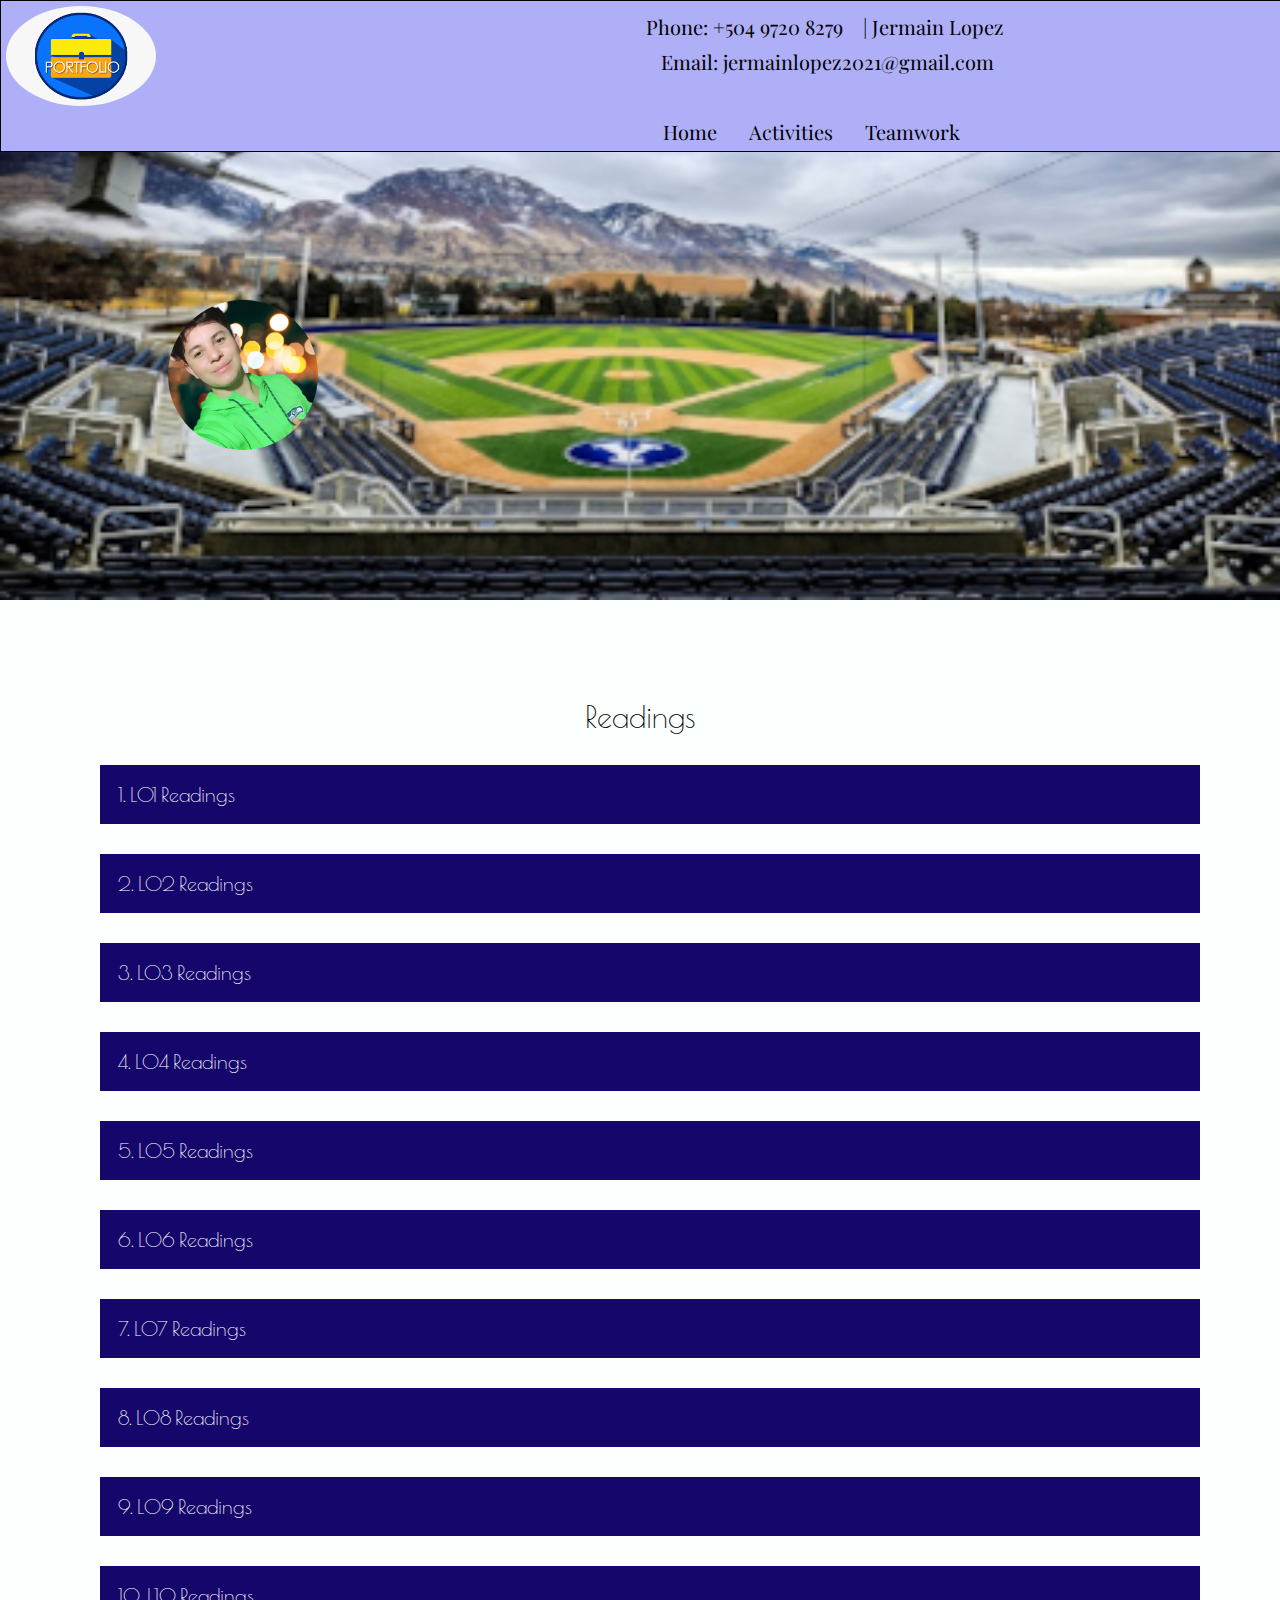
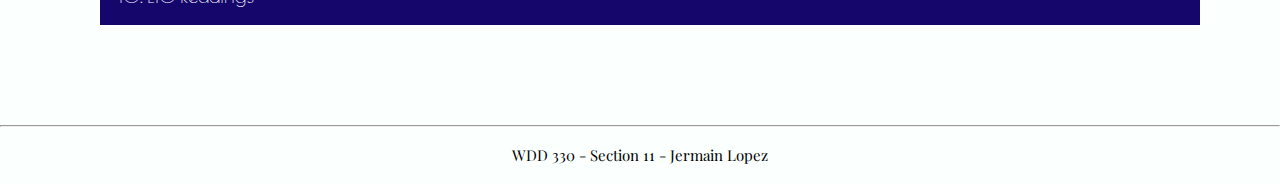
<file: index.html>
<!DOCTYPE html>
<html>
  <title>WDD 330 MyPortfolio</title>
  <meta charset="UTF-8" />
  <meta name="viewport" content="width=device-width, initial-scale=1" />
  <link rel="stylesheet" href="css/index.css"/>
  <link rel="stylesheet" href="css/normalize.css"/>
  <body id="content">
    <!-- Navbar (sit on top) -->
    <section id="nav-bar">
      <img
          src="IMAGES/portfolio.png"
          alt="Portfolio"
          style="width:150px; height:100px; border-radius: 50%;"
        />
      <div class ="phone-email-nav">
        <span class="nav-contact"> Phone: +504 9720 8279 &nbsp&nbsp | Jermain Lopez</span>
        <br>
        <span class="nav-contact">&nbsp &nbspEmail: jermainlopez2021@gmail.com  </span>
        <br>
        <br>
      </div>
      <!-- Float links to the right. Hide them on small screens -->
      <div class="nav-links">
        <nav class="responsive-nav">
          <ul class="navigation">
            <li><a class="ham" href="#"></a></li>
            <li><a href="" class="bar">Home</a></li>
            <li>
              <a href="sub-pages/index.html" class="bar">Activities</a>
            </li>
            <li>
              <a href="sub-pages/team-work/index.html" class="bar">Teamwork</a>
            </li>
            </ul>
        </nav>
      </div>
    </section>

    <!-- Header -->
    <section id="home">
        <header>
            <img
            class="logo"
            src="IMAGES/jermain.jpg"
            alt="Image Jermain"/>
        </header>
    </section>
          <!-- FAQ Section -->
    <section id="section5">
        <div class="faq-content" id="FAQ">
            <h3>Readings</h3>
            <button type="button" class="collapsible">
              1.  L01 Readings
            </button>
            <div class="content">
              <p class="faqp">
                  <div class="tour">
                    <div class= "tour-txt-left">
                      <strong>Question about reading:</strong>
                      <h5>Syllabus</h5>
                      <p >I would like to know what the portfolio consists of; can it be a GitHub repository? or do I need to create an additional web page?</p>
                      <h5>Working with Groups</h5>
                      <p>In the Trello template you provided, should we run the activity according to our team name, or do separate teams run all the activities?</p>
                      <h5>Managing the Modern Frontend Workflow</h5>
                      <p>In the list of potential tasks, steps 4 to 10 can be done at the end of our project, we must do them every time we finish a task, it is the first time that I do steps like these and in previous courses, I did not learn that. What is your recommendation?</p>
                      <h5>Course Setup</h5>
                      <p>My OS is ready and everything works fine. I installed all the required software and am now catching up on reading.</p>
                      <h5>JAVASCRIPT: NOVICE TO NINJA, 2ND EDITION</h5>
                      <p>To call functions from the Math library, I need to declare it at the beginning of my program, does it seem to work without defining it at the beginning?</p>
                      <p>Math.floor(this.sides * Math.random() + 1)</p>
                    </div>
                  <img class="tour-img-right" src="IMAGES/certificate 1.jpg" alt="Certificate 1"/>
                  </div>
              </p>
            </div>
            <button type="button" class="collapsible">
              2.  L02 Readings
            </button>
            <div class="content">
              <p class="faqp">
                <div class="tour">
                    <img class="tour-img-left" src="IMAGES/cetificate2.png" alt="Certificate 2"/>
                    <div class= "tour-txt-right">
                      <strong>Question about reading:</strong>
                      <h5>JavaScript</h5>
                      <p >I was playing with the Dice class and I saw that the code of the entire methods can be modified, is it possible to modify the name of the methods by means of a similar assignment?</p>
                      <img src="IMAGES/java1.png" alt="Java example 1"/>
                      <p>I tried to do it this way, haven't found a solution yet, but I'll keep looking.</p>
                      <img src="IMAGES/java2.png" alt="Java example 2"/>
                      <p>Applying inheritance in classes is usually very useful in programming because we save code, what about the number of inheritances in the hierarchy that you recommend us to use so that our program is not so slow?</p>
                      <h5>This in JavaScript</h5>
                      <p>The multiple uses of THIS confuse me, but I was able to figure out how to do it inside functions. I am looking for examples to understand it better. My question is when THIS is an event listener, what value is passed through the value that exists in the button?</p>
                      <img src="IMAGES/java3.png" alt="Java example 3"/>
                      <h5>jQuery</h5>
                      <p>I noticed that JQuery is very good and very similar to JavaScript, in other words inside JQuery I can use JavaScript code. In our jobs we can work only with JQuery and there would be no problem?</p>
                    </div>
                </div>
              </p>
            </div>

            <button type="button" class="collapsible">
              3.  L03 Readings
            </button>
            <div class="content">
              <p class="faqp">
                  <div class="tour">
                    <div class= "tour-txt-left">
                      <strong>The Window Object</strong>
                      <h5>Annoying Popups</h5>
                      <p >Popups get my attention a lot, I wonder if there is a way to use them effectively because they have a bad reputation, window.open() is a very good tool, but it is very frustrating for the user to find effective ways to use this function.</p>
                      <h5>Cookie Expiry Dates</h5>
                      <p>What should I do if a browser retains the information that I have saved in the cookie even after I have used the "restore session" function?</p>
                      <img src="IMAGES/java4.png" alt="Java example 4"/>
                      <p>Important: JavaScript's cookie handling is quite basic and can also be quite cumbersome. Many developers use a library such as Cookies.js or jsCookie. You could even have a go at developing your own set of functions to make dealing with cookies easier.</p>
                    </div>
                    <div class= "tour-txt-right">
                      <h5>My Summary</h5>
                      <ol>
                        <li>The window object is the global object in a browser.</li>
                        <li>Global variables are actually properties of the window object in a browser environment.</li>
                        <li>Alert, confirm(), and prompt() are all methods of the window object, and open dialogs that halt the execution of the program</li>
                        <li>The window.navigator object gives information about the user's browser and operating system, although it can be unreliable.</li>
                        <li>The window.location object provides information about the URL of the current page.</li>
                        <li>The window.history object keeps information about the pages that have been visited in the session.</li>
                        <li>You can open, close, resize, and move windows (although, this doesn't mean you should!).</li>
                        <li>The window.screen object provides information about the user's screen</li>
                        <li>Document.write() is an archaic method of writing text to the document and should be avoided</li>
                        <li>Cookies can be used to store small pieces of information between requests using the document.cookie property</li>
                        <li>The window.setTimeout() method can be used to invoke a function after a set amount of time. It can be canceled using the clearTimeout() method.</li>
                        <li>The window.setInterval() method can be used to repeatedly invoke a function. It can be stopped using the clearInterval() method.</li>
                        <li>The window.requestAnimationFrame() method can be used to produce smooth and optimized animation by utilizing the browser's built-in graphics capabilities. It can be canceled using the cancelAnimationFrame() method.</li>
                      </ol>
                    </div>
                  </div>
              </p>
            </div>

            <button type="button" class="collapsible">
              4.  L04 Readings
            </button>
            <div class="content">
              <p class="faqp">
                <div class="tour">
                    <div class= "tour-txt-left">
                      <h5>The HTML5 template element</h5>
                      <p>Anything inside of a template tag gets parsed just like regular HTML, except:</p>
                      <ol>
                        <li>It doesn't get rendered.</li>
                        <li>script  tags inside of it don't get run.</li>
                        <li>It doesn style tags inside of it don't get eva</li>
                        <li>'t load any external resources (so you won't see any requests for the contents of img or embed tags).</li>
                        <li>It can be accessed as a DocumentFragment instance via the special content property of the template element.</li>
                      </ol>
                      <h5>Important points</h5>
                      <ol>
                        <li>Bugs are unavoidable in code, and it is best to find them early rather than later</li>
                        <li>JavaScript can be put into strict mode using the string "use strict". This can be used in a whole file or just a single function.</li>
                        <li>Linting tools can be used to ensure your code follows good practice and conventions.</li>
                        <li>Feature detection can check whether a method is supported before calling it, helping to avoid an exception being thrown.</li>
                        <li>The console and browser's built-in debugging tool can be used to interactively find and fix bugs in code</li>
                        <li>Exceptions can be thrown using the throw statement.</li>
                        <li>An error object is created when an exception occurs.</li>
                        <li>Any code placed inside a try block will pass any error objects to a catch block when an exception occurs. Any code inside a finally block will run if an exception does or does not occur.</li>
                        <li>Test-driven development is the practice of writing tests that fail, then writing the code that passes the test, then refactoring the code every time a new feature is implemented.</li>
                        <li>The Jest framework can be used to test your code.</li>
                      </ol>
                    </div>
                    <div class= "tour-txt-right">
                      <h5>Testing and Debugging</h5>
                      <p >The importance of testing and debugging is because through these tests we can see the change of the variable within the code and find the point where our program breaks.</p>
                      <h5>Strict Mode</h5>
                      <p >ECMAScript 5 introduced a strict mode that produces more exceptions and warnings and prohibits the use of some deprecated features.</p>
                      <h5>Exception Handling</h5>
                      <p >try, catch, and finally</p>
                      <p>In error handling, when the final part is always executed regardless of whether an error has occurred or not, can this final block be skipped whenever the programmer sees fit?</p>
                      <h5>There are seven more error objects used for specific errors:</h5>
                      <p>EvalError, RangeError , ReferenceError, SyntaxError, TypeError, URIError, InternalError </p>
                      <h5>SPA</h5>
                      <p>Single-page applications can use state from an external source (i.e. the URL location) or track state internally.</p>
                      <img src="IMAGES/java5.png" alt="Java example 5"/>
                    </div>
                </div>
              </p>
            </div>

            <button type="button" class="collapsible">
              5.  L05 Readings
            </button>
            <div class="content">
              <p class="faqp">
                  <div class="tour">
                    <div class= "tour-txt-left">
                      <strong>L05 Readings May 2, 2022 </strong>
                      <h5>Ajax</h5>
                      <p>Ajax is a technique that allows web pages to communicate asynchronously with a server, and it dynamically updates web pages without reloading.</p>
                      <h5>The Fetch API</h5>
                      <p>The XMLHttpRequest object was finally standardized by the WHATWG and W3C as part of the HTML5 specification, despite it originally being implemented by Microsoft many years earlier, and already available in most browsers.</p>
                      <h5>Basic Usage</h5>
                      <p>The Fetch API provides a global fetch() method that only has one mandatory argument, which is the URL of the resource you wish to fetch.  </p>
                      <img class="tour-img-left" src="IMAGES/java6.jpg" alt="Java 6 image"/>
                      <h5>JSON Responses</h5>
                      <p>JSON is probably the most common format for AJAX responses. The json() method is used to deal with these by transforming a stream of JSON data into a promise that resolves to a JavaScript object.</p>
                    </div>
                    <div class= "tour-txt-right">
                      <ol>
                        <h5>Other points:</h5>
                        <li>Ajax is a technique for sending and receiving data asynchronously in the background.</li>
                        <li>The data can be sent in many forms, but it is usually in JSON.</li>
                        <li>Ajax can be used for making partial page updates without having to do a full page reload.</li>
                        <li>Ajax can be used for communicating with external APIs.</li>
                        <li>Ajax requests can be made using the Fetch API.</li>
                        <li>The Response interface allows you to control the response received from a request or to create your own response objects.</li>
                        <li>The Request interface allows you to create a request object that contains information about the request being made, such as the URL and headers.</li>
                        <li>The Headers interface allows you to create HTTP headers that can be added to a request or response object.</li>
                        <li>Requests can retrieve data using a GET request, or send data using a POST request.</li>
                        <li>The FormData interface makes it easier to send data from forms</li>
                      </ol>
                    </div>
                  
                  </div>
              </p>
            </div>

            <button type="button" class="collapsible">
              6.  L06 Readings
            </button>
            <div class="content">
              <p class="faqp">
                <div class="tour">
                  <div class= "tour-txt-left">
                    <strong>May 6, 2022</strong>
                    <h5>Forms</h5>
                    <p>Forms are made up of a form element that contains form controls such as input fields, select menus and buttons. These input fields can be populated with information that is processed once the form has been submitted.</p>
                    <h5>Accessing Form Elements</h5>
                    <p>The legacy DOM had a useful property called document.forms that returns an HTML collection of all the forms in the document in the order they appear in the markup.</p>
                    <p>We can also access the form controls using their 'name' attributes as if it was a property of the form object.</p>
                    <h5>Client-side form validation</h5>
                    <p>This is called client-side form validation, and helps ensure data submitted matches the requirements set forth in the various form controls.</p>
                    <p>Client-side validation is an initial check and an important feature of good user experience; by catching invalid data on the client-side, the user can fix it straight away. If it gets to the server and is then rejected, a noticeable delay is caused by a round trip to the server and then back to the client-side to tell the user to fix their data.</p>
                  </div>
                  <div class= "tour-txt-right">
                    <h5>Why do we insist on validating our forms? There are three main reasons:</h5>
                    <p><strong>•	We want to get the right data, in the right format. </strong>Our applications won't work properly if our users' data is stored in the wrong format, is incorrect, or is omitted altogether.</p>
                    <p><strong>•	We want to protect our users' data. </strong>Forcing our users to enter secure passwords makes it easier to protect their account information.</p>
                    <p><strong>•	We want to protect ourselves. </strong>There are many ways that malicious users can misuse unprotected forms to damage the application.</p>
                    <h5>There are two different types of client-side validation that you'll encounter on the web:</h5>
                    <p><strong>•	Built-in form validation </strong>uses HTML5 form validation features, which we've discussed in many places throughout this module. </p>
                    <p><strong>•	JavaScript </strong>validation is coded using JavaScript</p>
                    <h5>Always remember to help your users correct the data they provide. To that end, be sure to:</h5>
                    <ul>
                      <li>Display explicit error messages.</li>
                      <li>Be permissive about the input format.</li>
                      <li>Point out exactly where the error occurs, especially on large forms.</li>
                    </ul>
                  </div>
                </div>
              </p>
            </div>

            <button type="button" class="collapsible">
              7.  L07 Readings
            </button>
            <div class="content">
              <p class="faqp">
                  <div class="tour">
                    <div class= "tour-txt-left">
                      <h5>Callback Hell</h5>
                      <p>The increase in the use of asynchronous programming in JavaScript has meant that more and more callbacks are being used. This can result in messy and confusing 'spaghetti code'. This is when more than one callback is used in the same function, resulting in a large number of nested blocks that are difficult to comprehend.</p>
                      <p>Functions are able to dynamically redefine themselves in the body of the function, depending on certain conditions.</p>
                      <p>A recursive function will keep invoking itself until a certain condition is met.</p>
                      <p>A callback is a function that’s provided as an argument to another function</p>
                      <p>Callbacks are frequently used in asynchronous programming as part of the event loop. This means that a program can continue to run in a single thread while waiting for another task to be completed.</p>
                      <p>Promises can be used instead of callbacks to deal with multiple asynchronous actions in sequence. They also provide a nicer mechanism for handling errors.</p>
                      <p>Functions that return other functions are known as higher-order functions.</p>
                      <p>A closure is the process of keeping a reference to a variable available outside the scope of the function it was originally defined in.</p>
                      <p>A generator is created by placing an asterisk character (*) after the function keyword.</p>
                      <p>A generator function will return an iterator object that provides a next() method, which returns the next value in a sequence that is defined in the generator function.</p>
                      <p>Functional programming involves breaking processes down into steps that can be applied as a series of functions.</p>
                      <p>Pure functions are functions that don't rely on the state of the code they are called from, have no side-effects, and always give the same result when given the same arguments (referential transparency).</p>
                      <p>Currying or partial application is the process of applying one argument at a time to a function. A new function is returned until all the arguments have been used.</p>
                      <p>In the next chapter, we’ll be looking at the principles of object-oriented programming in JavaScript.</p>
                    </div>
                    <div class= "tour-txt-right">
                      <h5>Function Properties and Methods</h5>
                      <p>Functions have built-in properties such as length, but can have custom properties added.</p>
                      <p>All functions have call() and apply() methods that can invoke a function with the value of this bound to an object that is provided as an argument. The call() method can be used to set the value of this inside a function to an object that is provided as the first argument.</p>
                      <p>Immediately Invoked Function Expressions or IIFEs are functions that are enclosed in parentheses and immediately followed by double parentheses so they’re invoked. They are useful for name spacing variables and setting default values.</p>
                      <h4>CSS3 Transforms and Transitions</h4>
                      <h5>Transforms</h5>
                      <p>The CSS3 transform property lets you lets you translate, rotate, scale, and/or skew any element on the page. While some of these effects were possible using previously existing CSS features (such as translating with relative and absolute positioning), CSS3 gives you unprecedented control over many more aspects of the element’s appearance.</p>
                      <h5>Transitions</h5>
                      <p>Animation has certainly been possible for some time with JavaScript, but native CSS transitions generally require less client-side processing, so they’ll usually appear smoother. On mobile devices with limited computing power, this can be a lifesaver.</p>
                      <p>With transforms, transitions, and animations, our site is looking more dynamic. Remember the old maxim, though: just because you can, doesn’t mean you should. Animations were aplenty on the Web in the late 90s; a lot of us remember flashing banners and scrolling marquees, and animated gifs were less entertaining than those that are popular today.</p>
                    </div>
                  </div>
              </p>
            </div>

            <button type="button" class="collapsible">
              8.  L08 Readings
            </button>
            <div class="content">
              <p class="faqp">
                <div class="tour">
                  <div class= "tour-txt-left">
                    <strong>May 12, 2022</strong>
                    <p><strong>JSON Web Token (JWT) </strong>is an open standard that defines a compact and self-contained way for securely transmitting information between parties as a JSON object. This information can be verified and trusted because it is digitally signed. JWTs can be signed using a secret (with HMAC algorithm) or a public/private key pair using RSA.</p>
                    <p>Compact: Because of its size, it can be sent through an URL, POST parameter, or inside an HTTP header. Additionally, due to its size its transmission is fast.</p>
                    <p>Self-contained: The payload contains all the required information about the user, to avoid querying the database more than once.</p>
                    <h5>JWTs consist of three parts separated by dots (.), which are:</h5>
                    <h5>Header</h5>
                    <p>The header typically consists of two parts: the type of the token, which is JWT, and the hashing algorithm such as HMAC SHA256 or RSA.</p>
                    <h5>Payload</h5>
                    <p>The second part of the token is the payload, which contains the claims. Claims are statements about an entity (typically, the user) and additional metadata. There are three types of claims: reserved, public, and private claims.</p>
                    <h5>Signature</h5>
                    <p>To create the signature part, you have to take the encoded header, the encoded payload, a secret, the algorithm specified in the header, and sign that.</p>
                  </div>
                  <div class= "tour-txt-right">
                    <h5>Develop, Debug, Learn? (VIDEO)</h5>
                    <p>We are obsessed with coding and creating automated workflows and optimizations. And yet our final products aren't making it easy for people to use them. Somewhere, we lost empathy for our end-users and other developers. Maybe it is time to change that. Here are some ideas.</p>
                    <ol>
                      <h5>Filling the needs</h5>
                      <li>Availability</li>
                      <li>Accessibility</li>
                      <li>Security</li>
                      <li>Mutability</li>
                    </ol>
                    <ol>
                      <h5>Adding quality</h5>
                      <li>Enhanced performance</li>
                      <li>Extended availability</li>
                      <li>Customizability</li>
                    </ol>
                    <ol>
                      <h5>Creating delight</h5>
                      <li>Making full use of the platform in a safe manner</li>
                      <li>Predict usage and prevent simple mistakes </li>
                    </ol>
                  </div>
                </div>
              </p>
            </div>

            <button type="button" class="collapsible">
              9.  L09 Readings
            </button>
            <div class="content">
              <p class="faqp">
                  <div class="tour">
                    <div class= "tour-txt-left">
                      <strong>May 17, 2022</strong>
                      <h5>The data- Attribute</h5>
                      <p>The data- attribute is a way of embedding data in a web page using custom attributes that are ignored by the browser.</p>
                      <p>The HTML5 specification contains a number of APIs that help to gain access to hardware, such as cameras, batteries, geolocation, and the graphics card. Hardware evolves quickly, and APIs are frequently introduced to give developers access, and control new features that appear in the latest devices.</p>
                      <h5>Geolocation</h5>
                      <p>The Geolocation API is used to obtain the geographical position of the device. This means it can be used to find the user’s exact location, then link to nearby places or measure the speed at which the user is moving. This information can then be used to filter data based on the user's location or speed and direction of travel.</p>
                      <h5>Web Workers</h5>
                      <p>Web workers allow processes to be run in the background, adding support for concurrency in JavaScript.</p>
                      <p>The Notification API allows you to show messages using the system's notifications. This is usually a popup in the corner of the screen, but it changes depending on the operating system. An advantage of using the system notification is that they will still be displayed even if the web page that calls them isn't the current tab.</p>
                    </div>
                    <div class= "tour-txt-right">
                      <h5>Audio and video clips also have a number of events that will fire when they occur, including:</h5>
                      <ul>
                        <li>The play event, which fires when the clip starts and when it resumes after a pause.</li>
                        <li>The pause event, which fires when the clip is paused.</li>
                        <li>The volumechange event, which fires when the volume is changed.</li>
                        <li>The loadedmetadata event, which we saw in the note above, and which fires when all the video's metadata has loaded</li>
                      </ul>
                      <h5>Canvas, SVG, and Drag and Drop</h5>
                      <p>With canvas, we can draw shapes and lines, arcs and text, gradients and patterns. In addition, canvas gives us the power to manipulate pixels in images and even video.</p>
                      <p>SVG stands for Scalable Vector Graphics, a specific file format that allows you to describe vector graphics using XML. A major selling point of vector graphics in general is that, unlike bitmap images (such as GIF, JPEG, PNG, and TIFF).</p>
                      <p>XML stands for extensible Markup Language. Like HTML, it’s a markup metalanguage. In plain English, it’s a system meant to annotate text. Just as we can use HTML tags to wrap our content and give it meaning, so can XML tags be used to describe data, such as the content of a file.</p>
                    </div>
                  </div>
              </p>
            </div>

            <button type="button" class="collapsible">
              10.  L10 Readings
            </button>
            <div class="content">
              <p class="faqp">
                <div class="tour">
                  <div class= "tour-txt-left">
                    <strong>May 20, 2022</strong>
                    <h5>Introduction to Functions, Execution Context and the Call Stack</h5>
                    <p>We need to understand what is actually going on inside our function since this is where we modify the values of our variables. If we understand how each part of the function works, we will be ready to solve many code problems.</p>
                    <p>Every time we call a function, what JavaScript does is create the runtime environment that makes it possible for our value to parse the entire function, the function can modify every variable that passes through it. When we get into the complex parts of JavaScript. Many complex parts will emerge and higher-order functions will be found. We will also come across callback and call stack functions in JavaScript.</p>
                    <p>Our higher-order function is a function that can take another function, it can also take other functions. The callback function is the little baby passing by. So the outer function that takes the function is a higher-order function.</p>
                    <p>In simpler terms, functional programming is a form of programming where you can pass functions as parameters to other functions and also return them as values. In functional programming, we think and code in terms of functions.</p>
                  </div>
                  <div class= "tour-txt-right">
                    <h5>Functions in JavaScript</h5>
                    <p>They can coexist and be handled like any other JavaScript object.</p>
                    <p>Assigned to variables and properties of other objects</p>
                    <p>Passed as arguments in functions</p>
                    <p>Returned as function values</p>
                    <p>JavaScript es un lenguaje sincrónico, lo que significa que hacemos cada línea, la terminamos y, cuando terminamos, pasamos a la siguiente línea.</p>
                  </div>
                </div>
              </p>
            </div>
        </div>
    </section>
    <hr>
    <!-- Class info -->
    <footer class="classinfo">
        <p>WDD 330 - Section 11 - Jermain Lopez </p>
    </footer>
      
    <!-- <script src="js/register.js"></script> -->
    <script src="js/functions.js"></script>
  </body>

</html>
</file>
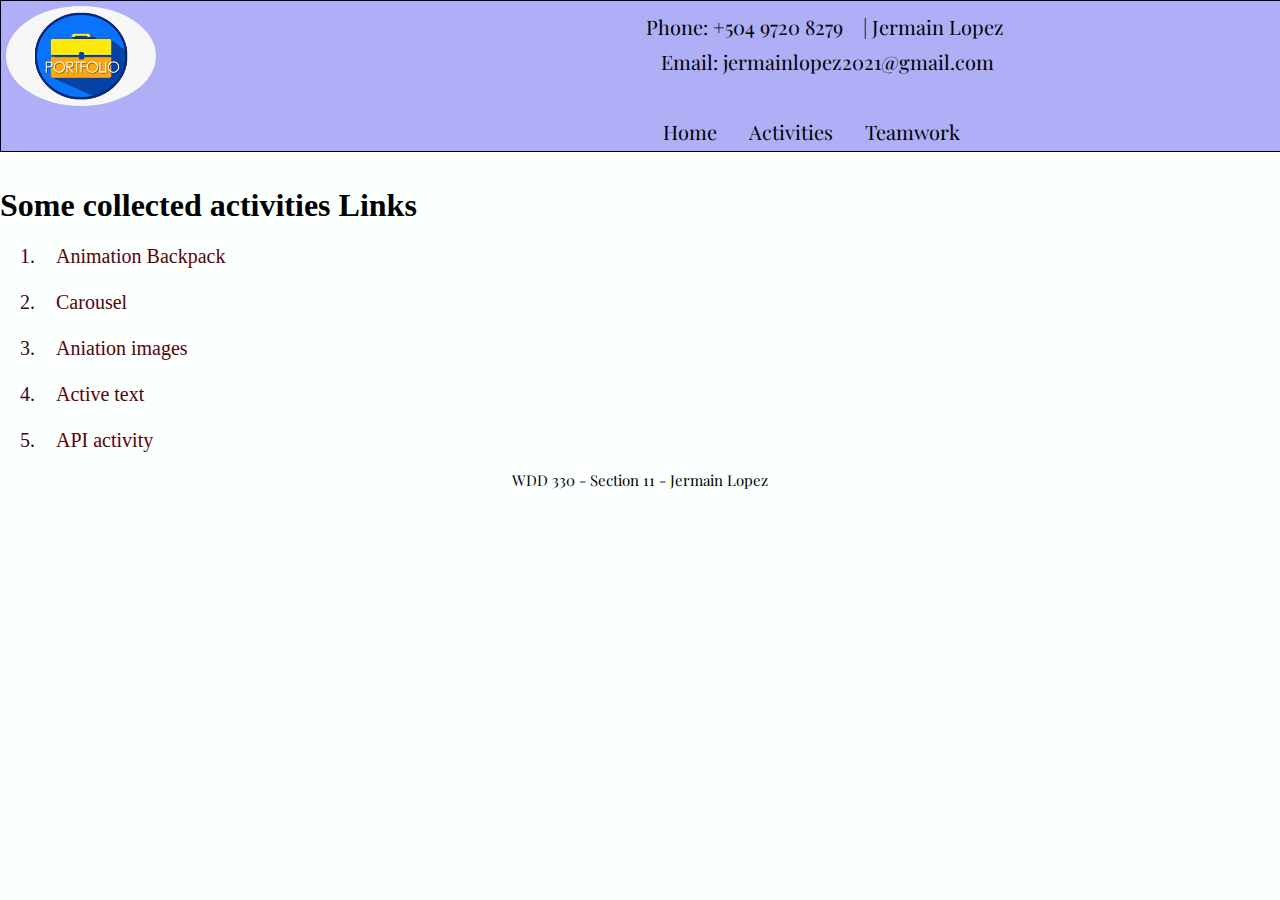
<file: sub-pages/index.html>
<!DOCTYPE html>
<html>
  <title>WDD 330 MyPortfolio</title>
  <meta charset="UTF-8" />
  <meta name="viewport" content="width=device-width, initial-scale=1" />
  <link rel="stylesheet" href="../css/index.css"/>
  <link rel="stylesheet" href="../css/normalize.css"/>
  <body id="content">
    <!-- Navbar (sit on top) -->
    <section id="nav-bar">
      <img
          src="../IMAGES/portfolio.png"
          alt="Portfolio"
          style="width:150px; height:100px; border-radius: 50%;"
        />
      <div class ="phone-email-nav">
        <span class="nav-contact"> Phone: +504 9720 8279 &nbsp&nbsp | Jermain Lopez</span>
        <br>
        <span class="nav-contact">&nbsp &nbspEmail: jermainlopez2021@gmail.com  </span>
        <br>
        <br>
      </div>
      <!-- Float links to the right. Hide them on small screens -->
      <div class="nav-links">
        <nav class="responsive-nav">
          <ul class="navigation">
            <li><a class="ham" href="#"></a></li>
            <li><a href="../index.html" class="bar">Home</a></li>
            <li>
              <a href="index.html" class="bar">Activities</a>
            </li>
            <li>
              <a href="team-work/index.html" class="bar">Teamwork</a>
            </li>
            </ul>
        </nav>
      </div>
    </section>

    <main class="main-second">
      <br>
      <br>
      <br>
      <br>
      <br>
      <br>
      <br>
      <br>
      <br>
      <h1>Some collected activities Links</h1>
      <ol>
        <li>
          <a href="animation/index.html" class="bar">Animation Backpack</a>
        </li>
        <br>
        <li>
          <a href="carousel/index.html" class="bar">Carousel</a>
        </li>
        <br>
        <li>
          <a href="image-animation/index.html" class="bar">Aniation images</a>
        </li>
        <br>
        <li>
          <a href="text-active/index.html" class="bar">Active text</a>
        </li>
        <br>
        <li>
          <a href="api/index.html" class="bar">API activity</a>
        </li>
      </ol>
      
    </main>


    <footer class="classinfo">
        <p>WDD 330 - Section 11 - Jermain Lopez </p>
    </footer>
      
    <!-- <script src="js/register.js"></script> -->
    <script src="../js/functions.js"></script>
  </body>

</html>
</file>
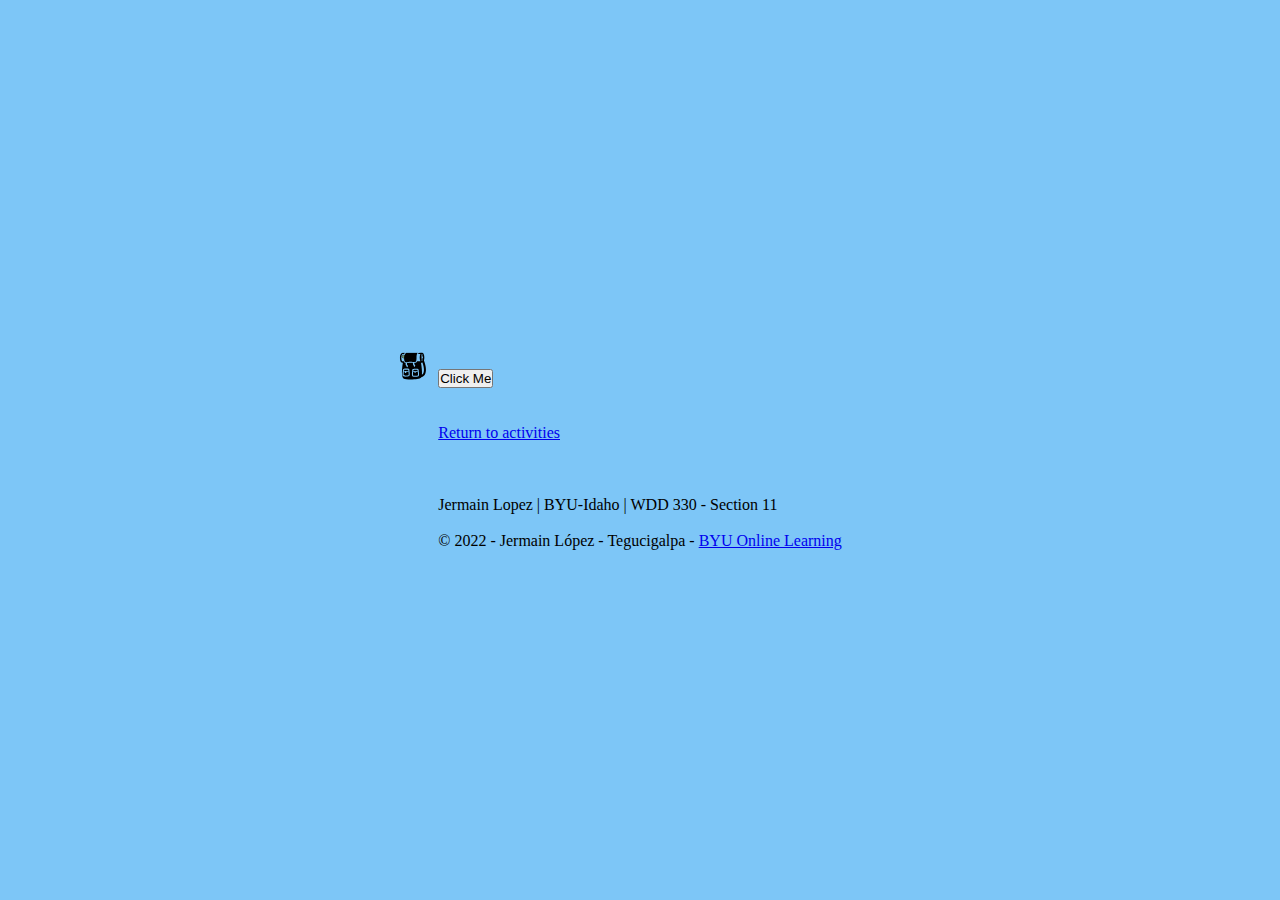
<file: sub-pages/animation/index.html>
<!DOCTYPE html>
<html lang="en">
  <head>
    <meta charset="UTF-8" />
    <meta http-equiv="X-UA-Compatible" content="IE=edge" />
    <meta name="viewport" content="width=device-width, initial-scale=1.0" />
    <title>Btn animated</title>
    <!-- CSS Main style -->
    <link rel="stylesheet" href="style.css" />
  </head>
  <body>
    <div>
      <div class="button-added">
        <div class="icon-bagpack">
          <svg class="icon-bagpack-icon-top">
            <use href="#icon-trash-top"></use>
          </svg>
          <svg class="icon-bagpack-icon-bottom">
            <use href="#icon-trash-bottom"></use>
          </svg>
          <span class="button-text-plus">➕</span>
        </div>
        <p class="items-on-bagpack">2</p>
        
    </div>

    <svg xmlns="http://www.w3.org/2000/svg" width="0" height="0" style="display: none;" viewBox="0 0 100 100">
      <symbol id="icon-trash-top">
        <path
        d="M18.9 32.6c1.1 2.4 2.5 3.3 5.4 3.3 1.6 0 3.6-0.3 5.9-0.6 3.2-0.5 6.9-1 11.2-1 2.1 0 4.3 0.1 6.4 0.3 2.1 0.1 4.2 0.3 6.1 0.3 3.2 0 5.2-0.4 5.9-1.2 2.7-2.7 2.8-8.8 2.9-14.6 0.1-6.7 0.2-14.5 4.6-18.7 -0.5 0-1 0-1.6 0 -14.2 0-37.5 0-41.1 0C15.6 6.2 14.9 23.6 18.9 32.6z"
        />
      </symbol>
      <symbol id="icon-trash-bottom">
        <path
        d="M90.1 29.7c1-3.3 1.5-7.3 1.5-11.2 0-9-2.7-18.8-8.6-18.8 -0.1 0-0.2 0-0.3 0L77.8-0.1c-0.3 0.2-0.8 0.3-1.1 0.4 0 0 0 0 0 0 -0.2 0-0.3 0-0.4 0 -4.5 0.1-7 1.8-8.4 4.9l8.9-0.1c-1.6 3.6-2.4 8.7-2.4 13.5 0 4.9 0.8 9.9 2.5 13.6l-12.3 0c-0.2 0.4-0.4 0.8-0.6 1.2 -0.2 0.4-0.4 0.7-0.6 1.1 -0.1 0.1-0.1 0.2-0.2 0.3 -0.3 0.4-0.5 0.7-0.9 1.1 0 0 0 0 0 0 0 0-0.1 0.1-0.1 0.1 -0.1 0.1-0.2 0.2-0.4 0.3 -0.2 0.1-0.4 0.3-0.6 0.4 0 0 0 0 0 0 -0.4 0.2-0.9 0.4-1.4 0.6 -1.3 0.4-2.9 0.6-4.9 0.7 -0.5 1.5-1.1 4.1 0 5.5l3.1 3.9 0 0.8c0 2.8-2.3 4.8-2.8 5.2l-3-3.8c0.3-0.2 0.5-0.5 0.7-0.8l-1.8-2.3c-2.2-2.7-1.8-6.3-1.2-8.7 -0.7 0-1.4-0.1-2-0.1 -2.1-0.1-4.3-0.3-6.2-0.3 -4.1 0-7.7 0.5-10.8 1 -1 0.2-2 0.3-3 0.4 -0.5 1.5-1.2 4.4-0.1 5.9l3.1 4 0 0.8c0 2.8-2.3 4.8-2.8 5.2l-3.1-3.8c0.3-0.2 0.6-0.6 0.7-0.9l-1.8-2.4c-2.1-2.8-1.8-6.3-1.2-8.7 -1.6-0.2-2.9-0.8-4-1.7h0c-0.8-0.6-1.4-1.4-2-2.4 -0.1-0.1-0.2-0.3-0.2-0.5 -0.1-0.2-0.2-0.4-0.3-0.6 -0.3-0.6-0.5-1.2-0.7-1.8l-5.6 0c-1-0.3-3.5-4.8-3.5-13.2 0-8.1 3.7-13.1 4.9-13.2L16.4 5.6c0.9-1.9 2-3.7 3.4-5.2L11.2 0.5c-5.4 0-10.1 8.6-10.1 18.4 0 8.9 2.7 18.4 8.6 18.4h2.4c-1.8 10.7-6.6 43 0.4 56.5 0.7 1.4 4.3 3.4 12.2 4.6 20.2 3.1 49.8-0.5 54.6-5.3 0.7-0.7 1.3-1.7 1.8-2.9 2-0.3 8.2-1.7 12.4-8.4C100.1 71.5 98.9 53.9 90.1 29.7zM35.6 87.1c-2.6 2-10.5 2.1-12.1 2.1 0 0 0 0 0 0 -3.9 0-9-0.4-10.8-2.3 -2.6-2.7-1.5-13-0.6-19.1 -0.1-1.9 0-5.8 2.2-7.2 1.9-1.2 8.7-1.3 11.6-1.3 6.4 0 7.4 0.6 7.8 0.9 3 1.8 3.1 5.6 2.6 7.8C37.7 75.5 38.6 84.8 35.6 87.1zM70.1 87.5c-2.6 2-10.5 2.1-12.1 2.1 0 0 0 0 0 0 -3.9 0-9-0.4-10.8-2.3 -2.6-2.7-1.5-13-0.6-19.1 -0.1-1.9 0-5.8 2.2-7.2 1.9-1.2 8.7-1.3 11.6-1.3 6.4 0 7.4 0.6 7.8 0.9 3 1.8 3.1 5.6 2.6 7.8C72.2 76 73.1 85.3 70.1 87.5zM85.9 12.3c-0.6-1.3-1.3-2.2-1.9-2.5 -0.5-0.3-1-0.3-1.4 0 -1.7 1.1-3.2 12.2-0.6 17.9 0.4 0.9 0.9 1.1 1.3 1.1 0.1 0 0.2 0 0.3 0 1.8-0.5 2.1-6.2 1.7-8.6l-1.6 0.2c0.3 2.2 0 5.1-0.4 6.3 -2.1-5.3-0.8-14.1 0.1-15.5 0.8 0.6 2.2 3.5 3.1 8 -0.1 7.9-2.4 12.3-3.4 12.8 -1-0.5-3.4-5.2-3.4-13.5 0-8.3 2.4-13 3.4-13.5C83.7 5.4 85.1 7.9 85.9 12.3zM87.3 77.7c-1.4 2.3-3.1 3.6-4.6 4.3 1.2-12.2-1-31-3.5-44.7h3.3c0.1 0 0.3 0 0.4 0 0.6 0 1.2-0.1 1.8-0.4C92.8 60.7 90.7 72.2 87.3 77.7z"
        />
        <path
        d="M24.7 71v5h-5.2v-5.4c-1.4-0.3-2.7-0.6-3.7-0.9 -0.9 6.8-1.1 13.3-0.3 14.5 0.4 0.3 2.9 1.1 8 1.1h0c5 0 8.8-0.7 9.7-1.3 0.8-1.3 0.6-7.7-0.4-14.4C30.7 70.1 27.5 70.8 24.7 71z"
         />
        <path
        d="M58.8 68.9c2.9-0.1 6.4-0.9 8.3-1.4 0.1-0.8 0.3-2.8-0.7-3.5 -0.5-0.2-2.5-0.4-5.9-0.4 -4.9 0-8.6 0.4-9.5 0.7 -0.3 0.5-0.5 1.9-0.5 3.3C52.5 68.1 56 69 58.8 68.9z"
        />
        <path
        d="M24.3 68.4c2.9-0.1 6.4-0.9 8.3-1.4 0.1-0.8 0.3-2.8-0.7-3.5 -0.5-0.2-2.5-0.4-5.9-0.4 -4.9 0-8.6 0.4-9.5 0.7 -0.3 0.5-0.5 1.9-0.5 3.3C18 67.7 21.5 68.6 24.3 68.4z"
        />
        <path
        d="M60.1 71.4v3.3h-5.2v-3.4c-1.7-0.3-3.3-0.7-4.6-1 -0.9 6.8-1.1 13.3-0.3 14.5 0.4 0.3 2.9 1.1 8 1.1h0c5 0 8.8-0.7 9.7-1.3 0.8-1.3 0.6-7.7-0.4-14.4C65.5 70.5 62.7 71.1 60.1 71.4z"
        />
      </symbol>
    </svg>
    <button id="addToCart"> Click Me </button>
    </div>
    <br>
    <br>
    <div>
      <a href="../index.html">Return to activities</a>
    </div>
    <br>
    <br>
    <br>
    <footer>
      <p >
        Jermain Lopez | BYU-Idaho | WDD 330 - Section 11
        <br>
        <br>
        &copy; 2022 - Jermain López - Tegucigalpa - <a href="https://www.byui.edu/online" target="_blank">BYU Online Learning</a>
      </p>
      
    </footer>
    <script src="./main.js"></script>
  </body>
</html>
</file>
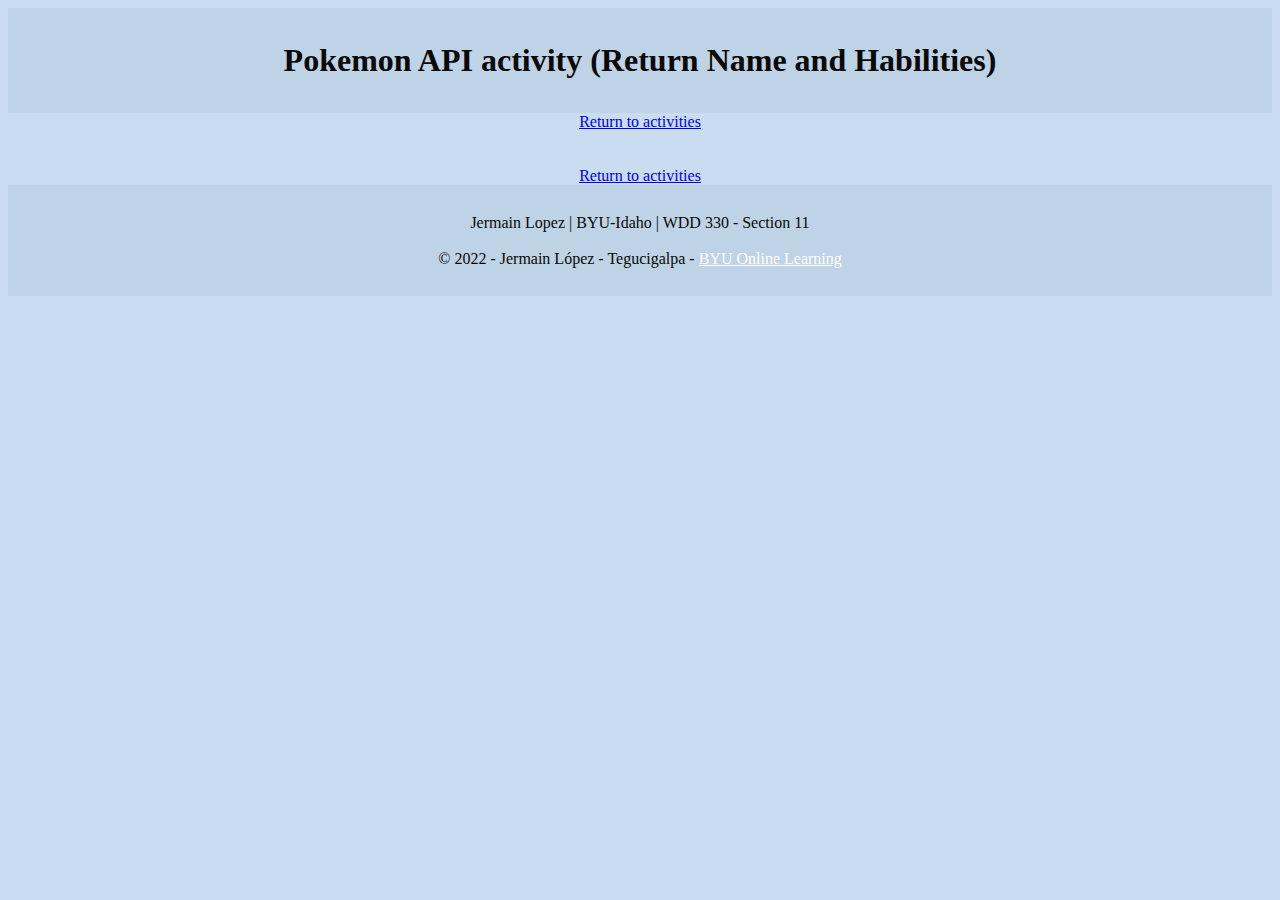
<file: sub-pages/api/index.html>
<!doctype html>
<html lang="en-us">
<head>
  <meta charset="utf-8" />
  <meta name="viewport" content="width=device-width, initial-scale=1" />
  <meta http-equiv="X-UA-Compatible" content="IE=edge">
  <title> API activity </title>
  <link rel="stylesheet" href="index.css" /> 
</head>
<body>
    <header>

        <h1>Pokemon API activity (Return Name and Habilities)</h1>

    </header>
    <main>
        <a href="../index.html">Return to activities</a>
        <br>
        <section><div class="cards"></div></section>
        <br>
        <a href="../index.html">Return to activities</a>
        


    </main>
    <footer>
      <p >
        Jermain Lopez | BYU-Idaho | WDD 330 - Section 11
        <br>
        <br>
        &copy; 2022 - Jermain López - Tegucigalpa - <a href="https://www.byui.edu/online" target="_blank">BYU Online Learning</a>
      </p>
      
    </footer>
    <script src="index.js" defer></script>
  
</body>
</html>
</file>
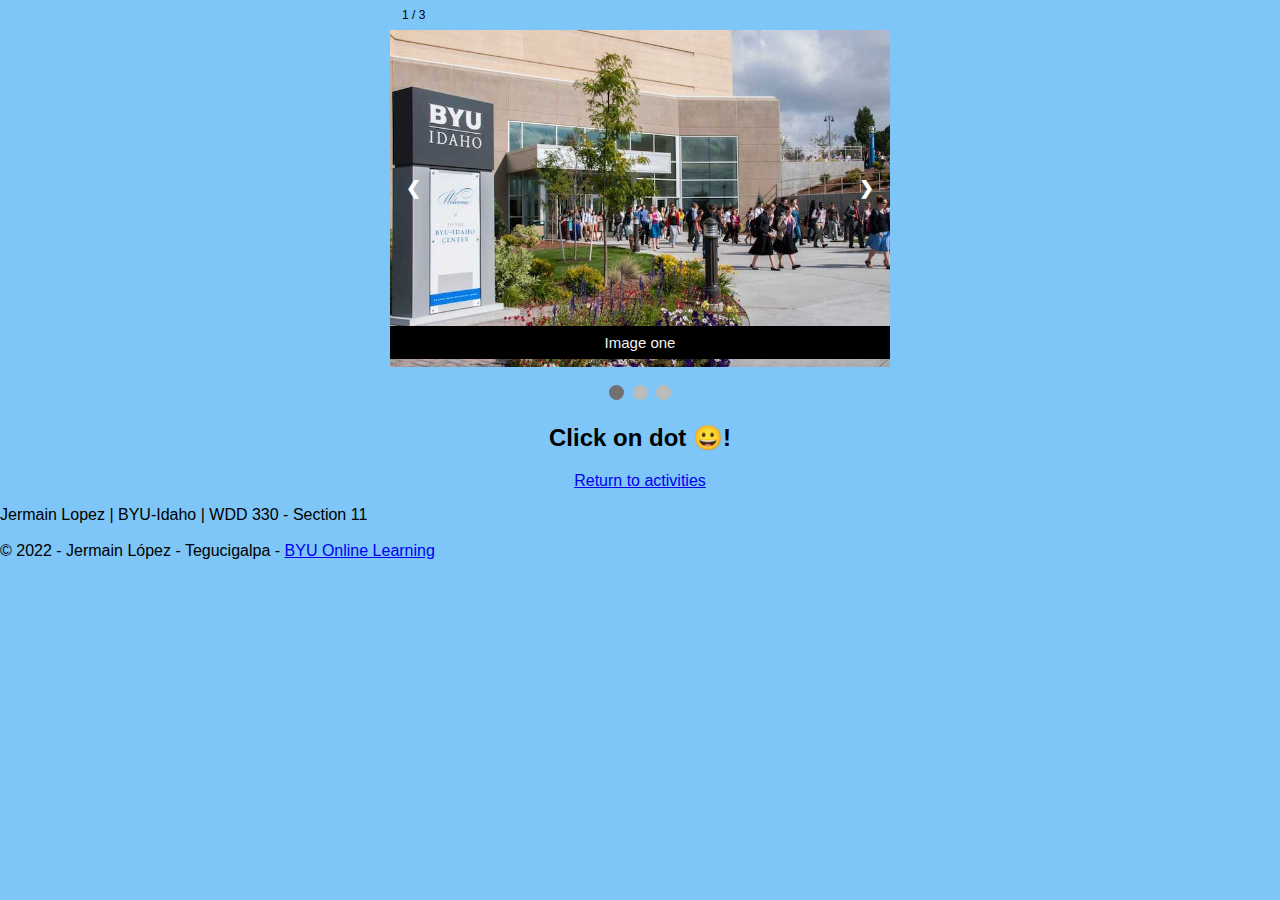
<file: sub-pages/carousel/index.html>
<!DOCTYPE html>
<html>
<head>
<meta name="viewport" content="width=device-width, initial-scale=1">
<link rel="stylesheet" href="index.css"/>
</head>
<body>

<div class="slideshow-container">

  <div class="mySlides fade">
    <div class="numbertext">1 / 3</div>
    <img src="images-carousel/byu1.jpg" style="width:100%">
    <div class="text">Image one</div>
  </div>

  <div class="mySlides fade">
    <div class="numbertext">2 / 3</div>
    <img src="images-carousel/byu2.jpg" style="width:100%">
    <div class="text">Image Two</div>
  </div>

  <div class="mySlides fade">
    <div class="numbertext">3 / 3</div>
    <img src="images-carousel/byu3.jpg" style="width:100%">
    <div class="text">Image Three</div>
  </div>

  <a class="prev" onclick="plusSlides(-1)">❮</a>
  <a class="next" onclick="plusSlides(1)">❯</a>

</div>
<br>

<div class="dot-butons" style="text-align:center">
  <span class="dot" onclick="currentSlide(1)"></span> 
  <span class="dot" onclick="currentSlide(2)"></span> 
  <span class="dot" onclick="currentSlide(3)"></span> 
  <h2>Click on dot 😀!</h2>
  <a href="../index.html">Return to activities</a>
</div>

<footer>
  <p >
    Jermain Lopez | BYU-Idaho | WDD 330 - Section 11
    <br>
    <br>
    &copy; 2022 - Jermain López - Tegucigalpa - <a href="https://www.byui.edu/online" target="_blank">BYU Online Learning</a>
  </p>
  
</footer>
<script src="index.js"></script>

</body>
</html>
</file>
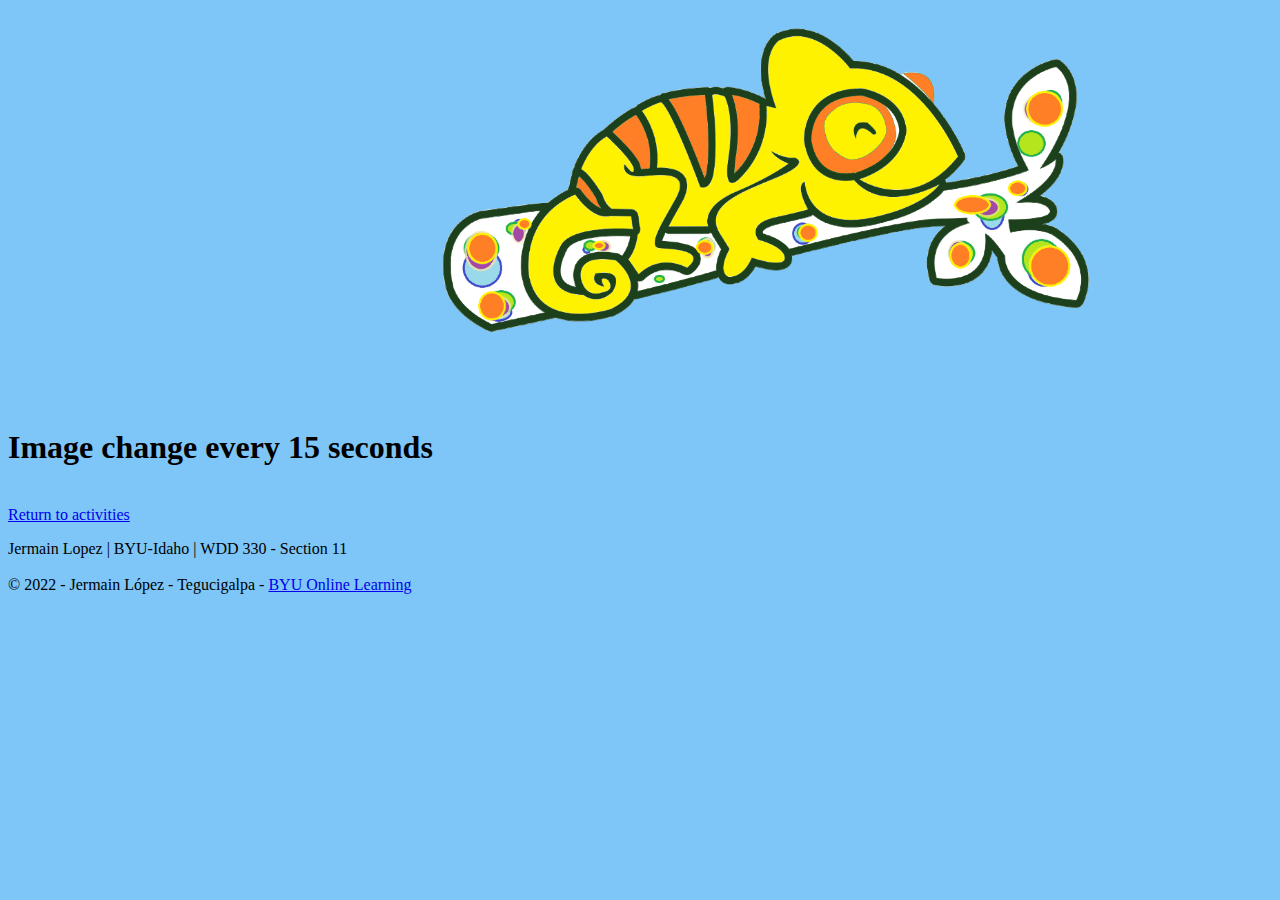
<file: sub-pages/image-animation/index.html>
<!DOCTYPE html>
<html>
<head>
    <meta name="viewport" content="width=device-width, initial-scale=1">
    <link rel="stylesheet" href="index.css"/>
</head>
<body>
    <div id="site-logo">
        <img src="cartoons/1.png" alt="Chameleon logo image">
        <img src="cartoons/2.png" alt="Chameleon logo 2 image">
        <img src="cartoons/3.png" alt="Chameleon logo 3 image">
        <img src="cartoons/4.png" alt="Chameleon logo 4 image">
        <img src="cartoons/5.png" alt="Chameleon logo 5 image">
        <img src="cartoons/6.png" alt="Chameleon logo 6 image">
      </div>
      <h1>Image change every 15 seconds</h1>
      <br>
      <a href="../index.html">Return to activities</a>

      <footer>
        <p >
          Jermain Lopez | BYU-Idaho | WDD 330 - Section 11
          <br>
          <br>
          &copy; 2022 - Jermain López - Tegucigalpa - <a href="https://www.byui.edu/online" target="_blank">BYU Online Learning</a>
        </p>
        
      </footer>
</body>
    

</html>
</file>
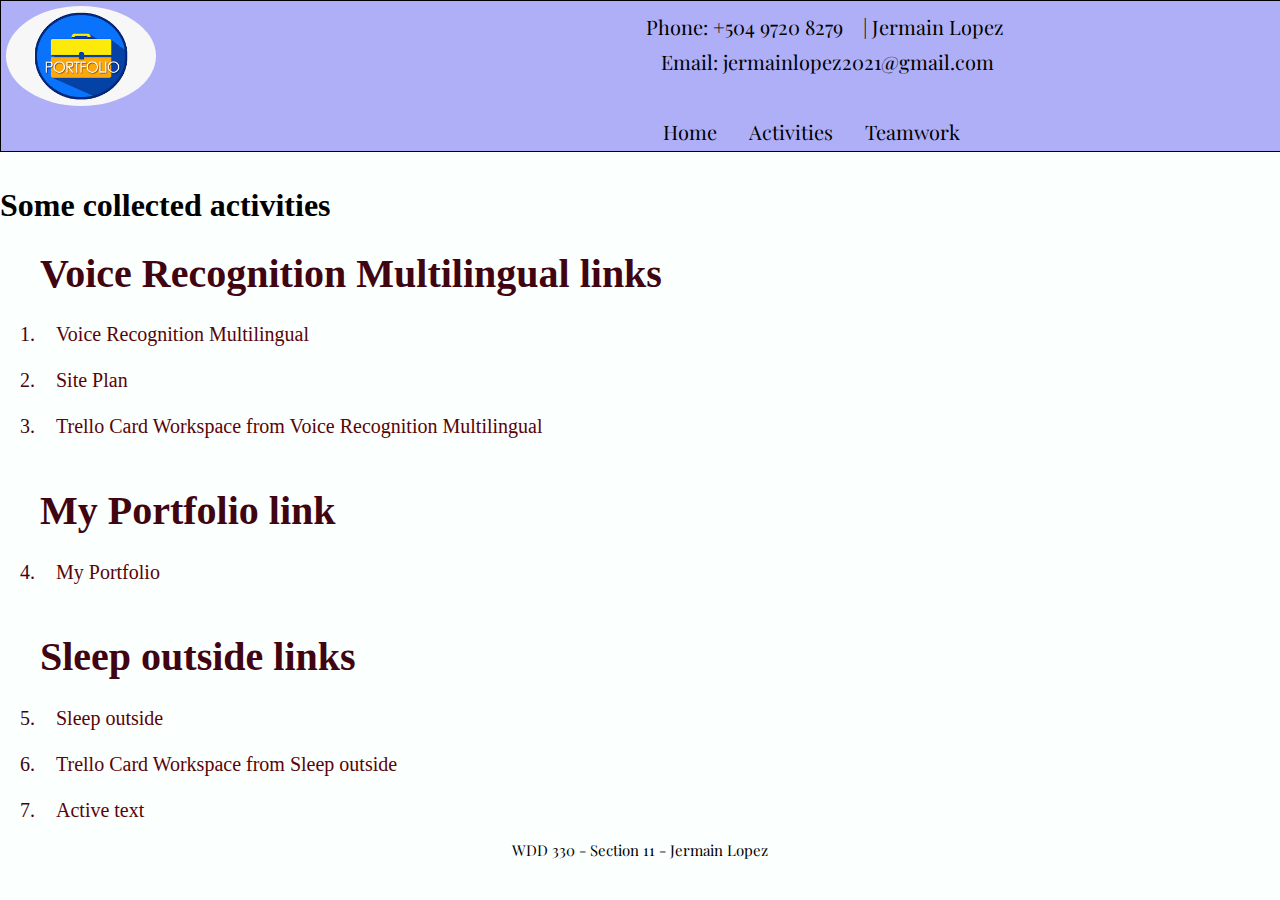
<file: sub-pages/team-work/index.html>
<!DOCTYPE html>
<html>
  <title>WDD 330 MyPortfolio</title>
  <meta charset="UTF-8" />
  <meta name="viewport" content="width=device-width, initial-scale=1" />
  <link rel="stylesheet" href="../../css/index.css"/>
  <link rel="stylesheet" href="../../css/normalize.css"/>
  <body id="content">
    <!-- Navbar (sit on top) -->
    <section id="nav-bar">
      <img
          src="../../IMAGES/portfolio.png"
          alt="Portfolio"
          style="width:150px; height:100px; border-radius: 50%;"
        />
      <div class ="phone-email-nav">
        <span class="nav-contact"> Phone: +504 9720 8279 &nbsp&nbsp | Jermain Lopez</span>
        <br>
        <span class="nav-contact">&nbsp &nbspEmail: jermainlopez2021@gmail.com  </span>
        <br>
        <br>
      </div>
      <!-- Float links to the right. Hide them on small screens -->
      <div class="nav-links">
        <nav class="responsive-nav">
          <ul class="navigation">
            <li><a class="ham" href="#"></a></li>
            <li><a href="../../index.html" class="bar">Home</a></li>
            <li>
              <a href="../index.html" class="bar">Activities</a>
            </li>
            <li>
              <a href="index.html" class="bar">Teamwork</a>
            </li>
            </ul>
        </nav>
      </div>
    </section>

    <main class="main-second">
      <br>
      <br>
      <br>
      <br>
      <br>
      <br>
      <br>
      <br>
      <br>
      <h1>Some collected activities</h1>
      <ol>
        <h1>Voice Recognition Multilingual links</h1>
        <li>
          <a href="https://gibrancastillo.github.io/polyglot_search/build/" class="bar" target="_blank">Voice Recognition Multilingual</a>
        </li>
        <br>
        <li>
          <a href="https://gibrancastillo.github.io/polyglot_search/site_plan/pages/index.html" class="bar" target="_blank">Site Plan</a>
        </li>
        <br>
        <li>
          <a href="https://trello.com/b/V1FgNezo/multilingual-search-engine" class="bar" target="_blank">Trello Card Workspace from Voice Recognition Multilingual</a>
        </li>
        <br>
        <h1>My Portfolio link</h1>
        <li>
          <a href="https://jermainlopez.github.io/portfolioWDD330/" class="bar" target="_blank">My Portfolio </a>
        </li>
        <br>
        <h1>Sleep outside links</h1>
        <li>
          <a href="https://angelabrunst.github.io/Project1_Team2/build/" class="bar" target="_blank">Sleep outside </a>
        </li>
        <br>
        <li>
            <a href="https://trello.com/b/X4tGWkvf/trello-cards" class="bar" target="_blank">Trello Card Workspace from Sleep outside</a>
        </li>
        <br>
        <li>
            <a href="text-active/index.html" class="bar" target="_blank">Active text</a>
        </li>
      </ol>
      
    </main>


    <footer class="classinfo">
        <p>WDD 330 - Section 11 - Jermain Lopez </p>
    </footer>
      
    <!-- <script src="js/register.js"></script> -->
    <script src="../../js/functions.js"></script>
  </body>

</html>
</file>
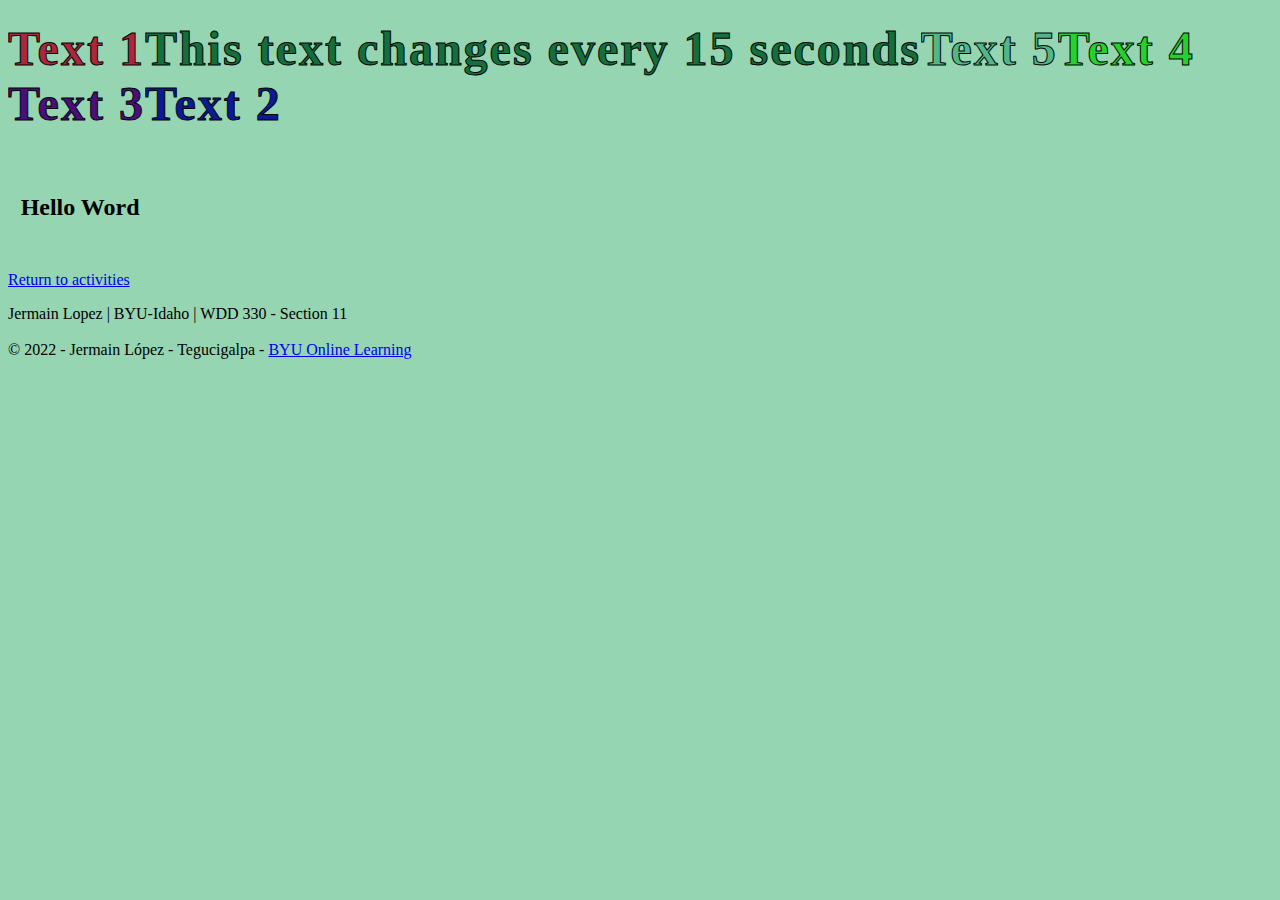
<file: sub-pages/text-active/index.html>
<!DOCTYPE html>
<html>
<head>
    <meta name="viewport" content="width=device-width, initial-scale=1">
    <link rel="stylesheet" href="index.css"/>
</head>
<body>
    <h1 id="site-title">
        <span class="blink_me">
          <span class="span1"> Text 1</span>
          <span class="span2"> This text changes every 15 seconds </span> 
          <span class="span3"> Text 5</span>
          <span class="span4"> Text 4 </span>
          <span class="span5"> Text 3</span>
          <span class="span6"> Text 2</span>
        </span> 
      </h1>
      <br>
      <h2 id="site-motto">Hello Word</h2>
      <br>
      <a href="../index.html">Return to activities</a>
      <footer>
        <p >
          Jermain Lopez | BYU-Idaho | WDD 330 - Section 11
          <br>
          <br>
          &copy; 2022 - Jermain López - Tegucigalpa - <a href="https://www.byui.edu/online" target="_blank">BYU Online Learning</a>
        </p>
        
      </footer>
</body>
    

</html>
</file>
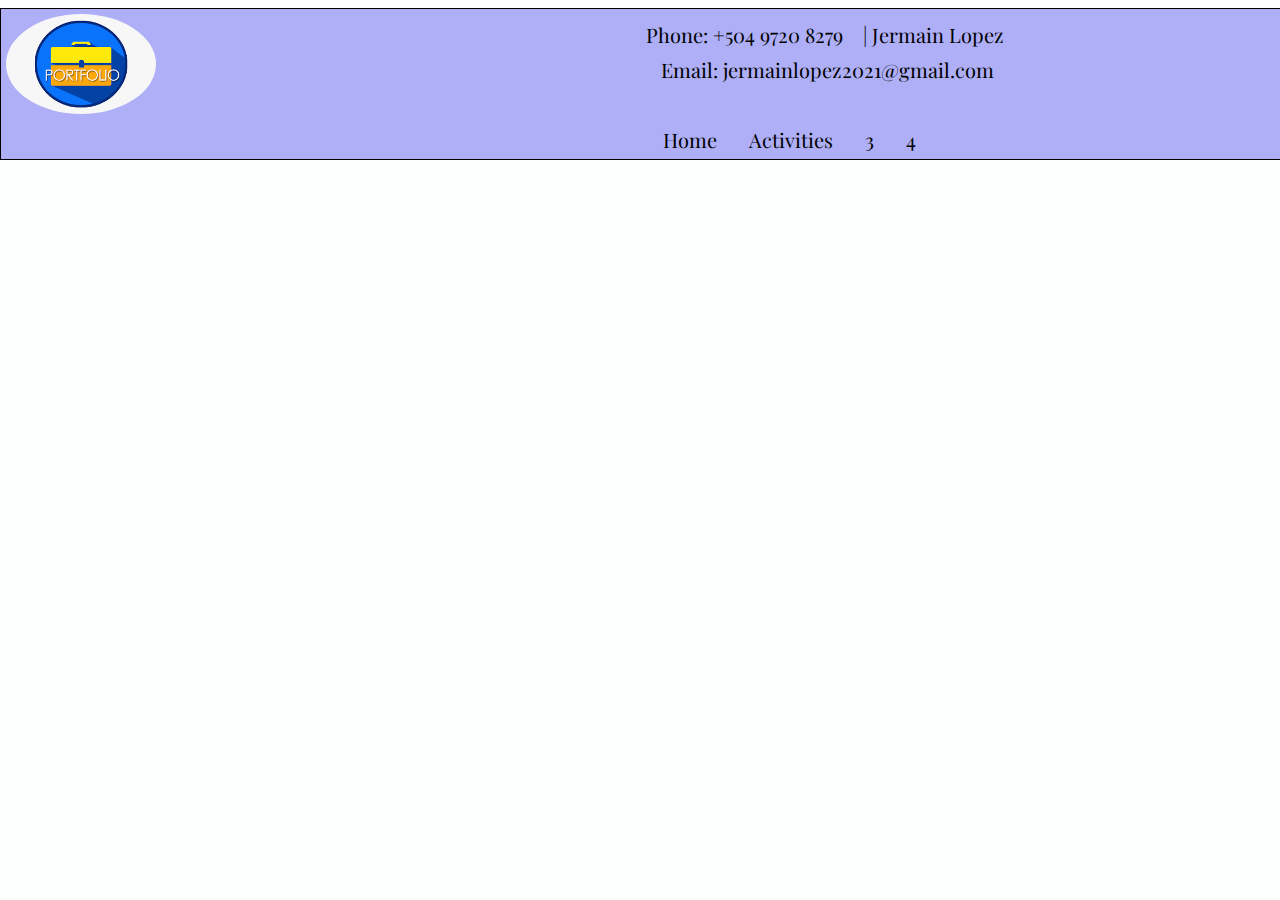
<file: sub-pages/activities.html>
<!DOCTYPE html>
<html>
  <title>WDD 330 MyPortfolio</title>
  <meta charset="UTF-8" />
  <meta name="viewport" content="width=device-width, initial-scale=1" />
  <link rel="stylesheet" href="../css/index.css"/>
  <link rel="stylesheet" href="../css/normalize.css"/>
  <body id="content">
    <!-- Navbar (sit on top) -->
    <section id="nav-bar">
      <img
          src="../IMAGES/portfolio.png"
          alt="Portfolio"
          style="width:150px; height:100px; border-radius: 50%;"
        />
      <div class ="phone-email-nav">
        <span class="nav-contact"> Phone: +504 9720 8279 &nbsp&nbsp | Jermain Lopez</span>
        <br>
        <span class="nav-contact">&nbsp &nbspEmail: jermainlopez2021@gmail.com  </span>
        <br>
        <br>
      </div>
      <!-- Float links to the right. Hide them on small screens -->
      <div class="nav-links">
        <nav class="responsive-nav">
          <ul class="navigation">
            <li><a class="ham" href="#"></a></li>
            <li><a href="../index.html" class="bar">Home</a></li>
            <li>
              <a href="activities.html" class="bar">Activities</a>
            </li>
            <li>
              <a href="" class="bar">3</a>
            </li>
            <li>
              <a href="" class="bar">4</a>
            </li>
            </ul>
        </nav>
      </div>
    </section>

    <!-- Header -->
    
    <hr>
    <!-- Class info -->
    <footer class="classinfo">
        <p>WDD 330 - Section 11 - Jermain Lopez </p>
    </footer>
      
    <!-- <script src="js/register.js"></script> -->
    <script src="../js/functions.js"></script>
  </body>

</html>
</file>
<file: css/index.css>
@import url("https://fonts.googleapis.com/css2?family=Playfair+Display&family=Poiret+One&display=swap");

html {
  background-color: #fbfffd;
}
#home{
  display: block;
}
#phone-email-nav{
    font-size: 10px;
}
.banner{
  display: block;
  min-height:200px;
  max-height:650px;
    }
.logo-scoots{
      display: inline;
      width: 175px;
      margin-bottom: 50px;
    }
header{
  display: block;
  background-image: url("/IMAGES/BYU.jpg");  
  background-color: #0a3361;
  background-size: 100% 600px;
  background-repeat: no-repeat;
  height: 600px;

}
.logo{
  position:absolute;
  width: 150px;
  left: 168px;
  top: 300px;
  border-radius: 50%;
}
p {
  font-family: "Playfair Display", serif;
  font-weight: 400;
  font-size: 15px;
  margin: 20px;
}

h3 {
  font-family: "Poiret One", cursive;
  font-weight: 400;
  font-size: 30px;
  margin: 10px;
}
img {
  max-width: 100%;
  vertical-align: middle;
  border-style: none;
}
.tour{
    max-width: 100%;
    display: grid;
    grid-template-columns: 1fr 1fr;
    grid-template-rows: 1fr;
  }
.tour-img-left{
    grid-column: 1;
    max-width: 100%;
}
.tour-img-right{
    grid-column: 2;
    max-width: 100%;
}
.tour-txt-left{
    border: rgb(160, 8, 102) 5px solid;
    grid-column: 1;
    font-size: 20px;
}
.tour-txt-right{
  border: rgb(160, 8, 102) 5px solid;
  font-family: "Playfair Display", serif;
  font-weight: 400;
  font-size: 15px;
  margin: 20px;
  grid-column: 2;
}
a {
  font-size: 20px;
  color: rgb(88, 4, 9);
  text-decoration: none;
}
ol{
  font-size: 20px;
  color: rgb(65, 4, 17);
}
nav {
    z-index: 200;
  }
.nav-contact{
    font-size: 20px;
    margin-right: 0px;
  }
nav > ul {
    list-style-type: none;
    display: flex;
  }
nav a:link,
nav a:visited {
    color: inherit;
  }
nav a:hover {
    color: #fbfffd;
    background-color: #340d8d;
    border-radius: 10px;
  }
.header-content {
    display: block;
    margin-top: 0%;
  }
  
input {
    font: inherit;
    margin: 0;
    overflow: visible;
  }
  
button {
    font-family: "Poiret One", cursive;
    font-weight: 400;
    font-size: 30px;
    margin: 10px;
    overflow: visible;
    text-transform: none;
     appearance: button;/* [type="submit"]; */
    border-style: none;
    padding: 0;
    outline: 1px dotted;/* ButtonText;*/
  }
.sm-icon{
    float: right;
  }
  
.clearfix::after {
    content: "";
    clear: both;
    display: table;
  }
  /*<!-- Navbar (sit on top) -->*/
#nav-bar {
    border: 1px solid #000;
    font-family: "Playfair Display", serif;
    font-size: 30px;
    display: grid;
    grid-template-columns: 1fr 1fr;
    grid-template-rows: 1fr;
    display: center;
    width: 100%;
    vertical-align: middle;
    padding: 5px;
    position: fixed;
    background-color: #aeaff7;
  }
.nav-logo img{
    filter: invert();
    
  }
  
.nav-logo {
    grid-column: 1 / span 1;
    grid-row: 1/ span 1;
    vertical-align: middle;
    width: 50px;
    margin-left: 10px;
  }
.nav-links {
    grid-column: 2 / span 1;
    grid-row: 2 / span 1;
    width: 100%;
    float:right;
    text-align: right;
    padding: 1px;
  }

.bar {
    width: 100%;
    text-align: left;
    padding: 16px;
  }
.logo-img {
    display: block;
  width:100%;
  }


@media only screen and (max-width: 45.5em) {

    .navigation {
        list-style: none;
        padding: 0;
    }
    .navigation li:first-child {
        display: inline-block;
    }
    .navigation li {
        display: none;
    }

    .navigation a.ham::before {
        content: "☰ ";
        float: right;
    }

    .navigation a:hover {
        color: white;
        background-color: #29527A;
    }

    nav > ul {
        display:inline-flex;
        float: left;
    }

    /* the onclick JS toggles the .reponsive class from display none (.navigation li) to display block because the responsive class is added to the end of the class list like this in HTML.
    <ul class="navigation responsive">
    */
    .responsive li {
        display: inline;
    }

    .responsive a.ham::before {
        content: "❌ ";
    }

    .nav-links {
        grid-column: 2 / span 1;
        grid-row: 2 / span 1;
        width: 100%;
        padding: 1px;
        }
    .phone-email-nav {
    grid-column: 1/ span 2;
    grid-row: 1 / span 1;
    }
    .nav-contact{
        float: right;
    }
    .nav-logo {
    grid-column: 1 / span 1;
    grid-row: 1/ span 1;
    vertical-align: middle;
    width: 50px;
    margin-left: 10px;
    }
    .tour{
      display: flex;
      flex-direction: column;
    }
    .tour-img-left{
    grid-column: 1/ span 2;
    grid-row: 1;
    width: 100%;
    }
    .tour-img-right{
    grid-column: 1/ span 2;
    grid-row: 1;
    width: 100%;
    }
    .tour-txt-left{
    grid-column: 1/span 2;
    grid-row: 2;
    }
    .tour-txt-right{
    grid-column: 1/span 2;
    grid-row: 2;
    }
}

/*FAQ Section */
#section5 {
    text-align: center;
    font-family: "Poiret One", cursive;
    font-size: 60px;
    display: grid;
    grid-template-rows: 1fr;
    padding: 30px;
    margin: 10px;
  }
  
.collapsible {
    background-color: #15066b;
    color: white;
    cursor: pointer;
    padding: 18px;
    width: 100%;
    border: none;
    text-align: left;
    outline: none;
    font-size: 20px;
}

.active,
.collapsible:hover {
    background-color: rgb(167, 10, 101);
}

.content {
    padding: 0 18px;
    display: none;
    overflow: hidden;
    background-color: #f8fffb;
}

.faq-heading {
    padding-top: 100px;
    font-size: 50px; 
}

#FAQ {
    padding: 50px;
}

form {
    margin: 0 auto;
    width: 500px;
    padding: 1em;
    border: 1px solid #CCC;
    border-radius: 1em;
}
ul {
    list-style: none;
    padding: 0;
    margin: 0;
}

.create-banner {
    text-align: center;
}
#create {
    padding-top: 70px;
}

.content-headlines {
    font-size: 20px;
}

#section-2 {
    display: absolute;
}

#portfolios {
    display: grid;
    grid-template-columns: 1fr 1fr 1fr;
    grid-template-rows: 1fr;
    vertical-align: middle;
    margin: auto;

}
.portfolios img {
    display: inline-block;
    max-width: 100%;
    height: auto;
}

.content-heading {
    font-family: "Playfair Display", serif;
    font-size: 30px;
}

.graduate {
    width: 250px;
    height: 300px;
    grid-column: 1;
    grid-row: 1;
    order: 1;
}

.business {
    width: 250px;
    height: 300px;
    grid-column: 2;
    grid-row:  1;
    order: 2;
}

.resume {
    width: 250px;
    height: 200px;
    grid-column: 3;
    grid-row:  1;
    order: 3;
}

.creative {
    width: 250px;
    height: 300px;
    grid-column: 1;
    grid-row:  2;
    order: 4;

}

.project {
    width: 250px;
    height: 100px;
    grid-column: 2;
    grid-row:  2;
    order: 5;
}

.classinfo{
    text-align: center;
}
</file>
<file: sub-pages/animation/style.css>
*,
*::before,
*::after {
  padding: 0;
  margin: 0;
  box-sizing: border-box;
}
:root {
  --color-danger: #e00000;
  --color-danger-hover: #ff0000;
}
body {
  display: grid;
  place-content: center;
  height: 100vh;
  background-color: #7dc6f7;
}
svg {
  fill: currentColor;
}


/* BAGPACK BUTTON*/
.button-add{
  align-items: center;
  transition: background 0.9s;
}
.button-add:hover{
  background-color: aqua;
}
.button-add:active{
  background-color: aqua;
}
/* BAGPACK*/
.icon-bagpack{
  margin-left: -40px;
  --btn-size: 2rem;
  height: var(--btn-size);
  width: var(--btn-size);
  position: absolute;
}
.icon-bagpack-icon-top, .icon-bagpack-icon-bottom{
  max-width: 100%;
  max-height: 100%;
  position: absolute;
  top:0;
  left:0;
  transform: scale(0.9);
  z-index: 1;
}
.button-add .icon-bagpack-icon-top{
  animation: trash-top 3.1s forwards;
}
@keyframes trash-top{
  25%, 35%{
    transform: translateY(-10px) scale(0.6) ;
  }
  70%, 80%{
    transform: translateY(-10px)  scale(0.6) ;
  }
}
.button-add .icon-bagpack-icon-bottom{
  animation: trash-bottom 2.1s forwards;
}
@keyframes trash-bottom{
  25%, 80%{
    transform: translateY(10px) scale(0.8);
  }
}
.button-add .button-text-plus{
  animation: text-plus 2.1s forwards;
  z-index: 1;
}
@keyframes text-plus{
  25%, 35%{
    transform: translateY(-10px) scale(0.7) ;
  }
  70%, 80%{
    transform: translateX(-10px) scale(2);
    opacity: 1;
  }
  85%, 95%{
    opacity: 0;
  }
}
.items-on-bagpack{
  transform: scale(0.01);
}
.button-add2{
  color: #FFFF;
  border: 1px solid #FFFF;
  text-align: center;
  width: 20px;
  transform: scale(1);
  margin-left: -14px;
  margin-top: -10px;
  background: #ff0000;
  padding-bottom: 3px;
  border-radius: 50%;

}





/*TEXT BUTTON*/
.button-text-plus{
  transform: scale(0.3);
  font-size: 2%;
  max-width: 100%;
  z-index: 0;
  position: absolute;
  background: lightgreen;
  border-radius: 50%;
  border: black solid 2px;
}


path{
  transform: scale(0.3);
  width: 20%;
  height: 20%;
}
</file>
<file: sub-pages/api/index.css>
@import url('https://fonts.googleapis.com/css2?family=Aclonica&family=Architects+Daughter&display=swap');

header, footer{
    background: #0c1d2e;
    padding: 1%;
    color: #87dbdb;
    text-align: center;
  }
footer a{
    color: rgb(12, 7, 7);
  }
h2, h3, h4 {
color:#0a0907;
font-family: 'League Gothic', sans-serif;
text-align: center;

}


main {
    margin:0 auto;  
    padding: 0 auto;
    max-width: 100%;
    background: #caddf0;
    display: flex;
    flex-direction:column;
    align-items: center;
}


body{
    background: #caddf0;
}

header, footer{
    background: #bed3e6;
    padding: 1%;
    color: #0a0907;
    text-align: center;
}
footer a{
    color: white;
}


.cards {
    max-width: 100%;
    background-color: #b7eccb;
    display: grid;
    grid-template-columns: 1fr 1fr 1fr 1fr;
    padding: 3%;
}

.cards section {
    border: 1px solid #000;
    flex: 1 0 20%;
    background-color: #9bb7d4;
    text-align:center;
    padding:4%;  
    margin: 5px;
}

section:hover {
    background-color: #f0d0d0;
    box-shadow: rgba(0, 0, 0, 0.25) 0px 54px 55px, rgba(0, 0, 0, 0.12) 0px -12px 30px, rgba(0, 0, 0, 0.12) 0px 4px 6px, rgba(0, 0, 0, 0.17) 0px 12px 13px, rgba(0, 0, 0, 0.09) 0px -3px 5px;
} 
img{
    width:100%;
    padding: 0.5rem; 
    box-shadow: 0 0 10px #333;
    margin-bottom: 10px;
}
@media only screen and (max-width:1200px){
    
    .cards {
        grid-template-columns: 1fr 1fr 1fr;
    }
}
@media only screen and (max-width:850px){
    
    .cards {
        grid-template-columns: 1fr 1fr;
    }
}

@media (max-width:500px){

    .cards {
        grid-template-columns: 1fr;
    }

}
</file>
<file: sub-pages/carousel/index.css>
* {box-sizing: border-box}
body {font-family: Verdana, sans-serif; margin:0}
.mySlides {display: none}
img {vertical-align: middle;}

/* Slideshow container */
.slideshow-container {
  padding-top: 30px;
  max-width: 500px;
  position: relative;
  margin: auto;
}

/* Next & previous buttons */
.prev, .next {
  cursor: pointer;
  position: absolute;
  top: 50%;
  width: auto;
  padding: 16px;
  margin-top: -22px;
  color: white;
  font-weight: bold;
  font-size: 18px;
  transition: 0.6s ease;
  border-radius: 0 3px 3px 0;
  user-select: none;
}

/* Position the "next button" to the right */
.next {
  right: 0;
  border-radius: 3px 0 0 3px;
}

/* On hover, add a black background color with a little bit see-through */
.prev:hover, .next:hover {
  background-color: rgba(0,0,0,0.8);
}

/* Caption text */
.text {
  color: #f2f2f2;
  font-size: 15px;
  padding: 8px 12px;
  position: absolute;
  background: black;
  bottom: 8px;
  width: 100%;
  text-align: center;
}

/* Number text (1/3 etc) */
.numbertext {
  color: #000000;
  font-size: 12px;
  padding: 8px 12px;
  position: absolute;
  top: 0;
}
body{
    background-color: #7dc6f7;
}

/* The dots/bullets/indicators */
.dot {
  cursor: pointer;
  height: 15px;
  width: 15px;
  margin: 0 2px;
  background-color: #bbb;
  border-radius: 50%;
  display: inline-block;
  transition: background-color 0.6s ease;
}

.active, .dot:hover {
  background-color: #717171;
}

/* Fading animation */
.fade {
  animation-name: fade;
  animation-duration: 1.5s;
}

@keyframes fade {
  from {opacity: .4} 
  to {opacity: 1}
}

/* On smaller screens, decrease text size */
@media only screen and (max-width: 300px) {
  .prev, .next,.text {font-size: 11px}
}
</file>
<file: sub-pages/image-animation/index.css>
#site-logo {
    grid-column: 2/4;
    grid-row: 1/3;
    position: relative;
    width: 60%;
    height: 400px;
    text-align: center;
    display: inline-block;
    vertical-align: bottom;
    animation: pulse 60s linear infinite;
    animation-delay: -0.5s;
  }
  
  #site-logo img {
    position: absolute;
    max-width: 100%;
    max-height: 100%;
  }
  
  #site-logo img {
    float: left;
    overflow: hidden;
    animation: hideShow 60s  linear infinite;
  }
  #site-logo img:nth-child(1) { animation-delay: -0s; }
  #site-logo img:nth-child(2) { animation-delay: -10s; }
  #site-logo img:nth-child(3) { animation-delay: -20s; }
  #site-logo img:nth-child(4) { animation-delay: -30s; }
  #site-logo img:nth-child(5) { animation-delay: -40s; }
  #site-logo img:nth-child(6) { animation-delay: -50s; }
  /*-------------------------------------------------*/
  
  img {
    width: 100%;
  }
  @keyframes blinker {
    50% {
      opacity: 0;
    }
  }
  
  @keyframes hideShow {
    0%,
    16.6%,
    33.33%,
    100% {
      width: 0;
    }
  
    16.66%,
    33.3% {
      width: auto;
    }
  }
body{
    background-color: #7dc6f7;
}
</file>
<file: sub-pages/text-active/index.css>
body{
    background: #95D5B2;
}
.blink_me {
    font-size: 3rem;
    font-family: Anton;
    -webkit-text-stroke: 1px rgb(0, 5, 2);
    letter-spacing: 2px;
    color: #0c271c;
    text-align: center;
    display: inline-block;
    vertical-align: bottom;
    animation: pulse 60s linear infinite;
    animation-delay: 0.5s;
  }
  
  .span1 { color: #ac273d; }
  .span2 { color: #156e3d; }
  .span3 { color: #52B788; }
  .span4 { color: #23d32b; }
  .span5 { color: #4b0f7c; }
  .span6 { color: #0c1a94; }
  .span7 { color: #081C15; }
  
  .blink_me span {
    float: left;
    overflow: hidden;
    animation: hideShow 60s linear infinite;
  }
  
  .blink_me span:nth-child(1) { animation-delay: -0s}
  .blink_me span:nth-child(2) { animation-delay: -10s;}
  .blink_me span:nth-child(3) { animation-delay: -20s;}
  .blink_me span:nth-child(4) { animation-delay: -30s;}
  .blink_me span:nth-child(5) { animation-delay: -40s;}
  .blink_me span:nth-child(6) { animation-delay: -50s;}
  
  @keyframes blinker {
    50% {
      opacity: 0;
    }
  }
  
  @keyframes hideShow {
    0%,
    16.6%,
    33.33%,
    100% {
      width: 0;
    }
  
    16.66%,
    33.3% {
      width: auto;
    }
  }

  #site-motto {
    padding: 1%;
    margin-top: 10px;
    grid-column: 1/3;
    grid-row: 2/3;
    animation-duration: 5s;
    animation-name: slidein;
  }
  
  @keyframes slidein {
    from {
      margin-left: 100%;
      width: 300%
    }
  
    to {
      margin-left: 0%;
      width: 100%;
    }
  }
</file>
